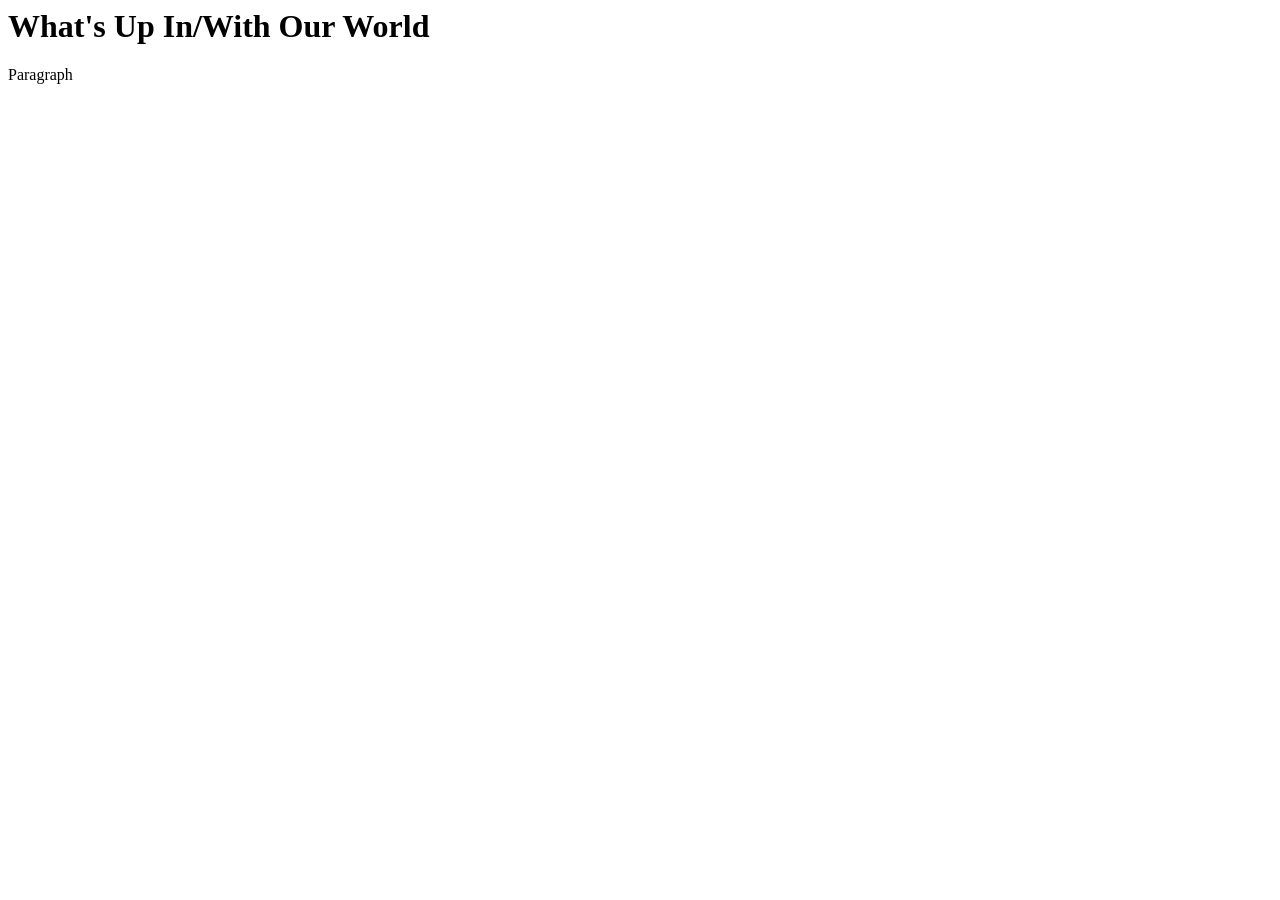
<file: indexed.html>
<html>

  <head>
    <title>What's Up In/With Our World</title>
    <link rel="stylesheet" src="style.css">
  </head>

  <body> 
    <h1>What's Up In/With Our World</h1>
    <p>Paragraph</p>
  </body>

</html>
</file>
